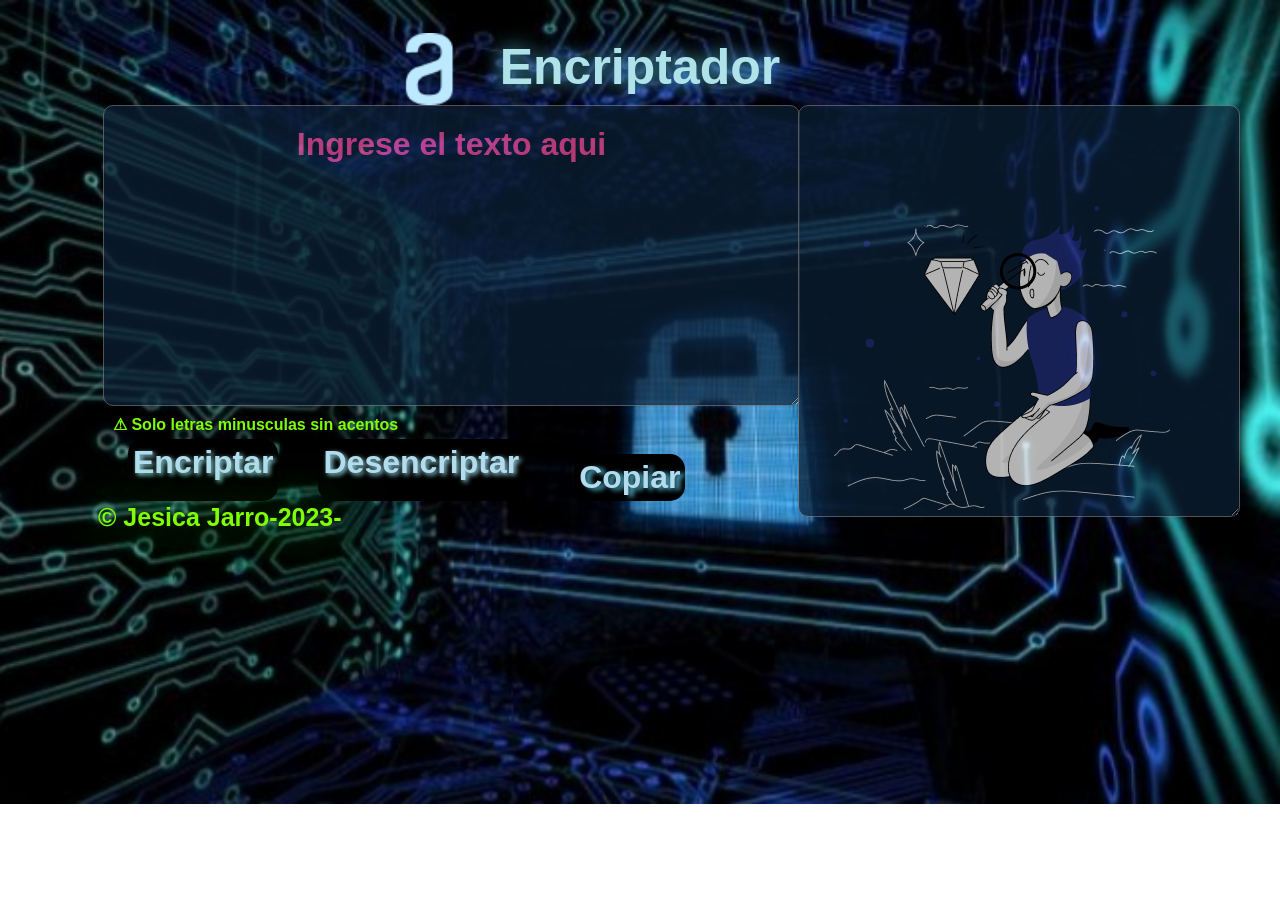
<file: index.html>
<!DOCTYPE html> 
<html lang="es">
<head>
    <meta charset="UTF-8">
    <meta http-equiv="X-UA-Compatible" content="IE=edge">
    <meta name="viewport" content="width=device-width, initial-scale=1.0">
    <title>Encriptador</title>
     <link rel ="stylesheet" href="estilo2.css" > 
</head>
<body >
    <header> 
        <div class="caja">
            <img class="logo"  src="imagenesv3.jpg/Logo.png" alt="logo alura" >
            <h1 class="titulo"> Encriptador </h1>
        </div>   
    </header>
        <main>
            <section>
                <textarea class="text-area"  cols="32" rows="7" placeholder="Ingrese el texto aqui"></textarea>
            <div>
               <p class="informacion"> Solo letras minusculas sin acentos </p>  
            </div>
            <div class="botones">
                <button1 class="btn-encriptar"> Encriptar </button1>
                <button2 class="btn-desencriptar">  Desencriptar  </button2>
                <button3 class="copiar">Copiar</button3>
            </div>
            <div class="nombre"> Jesica Jarro-2023-
                
                <a href=" https://www.linkedin.com/in/jesi-jarro-999a54233?lipi=urn%3Ali%3Apage%3Ad_flagship3_profile_view_base_contact_details%3BCbw6bZy%2FR12%2Fk1d%2FTT5vcQ%3D%3D"></a>
            </div>
            </section>
            <section>
            
                <textarea id="yaencripte" class="mensaje"  cols="20" rows="10"> </textarea>
                
        
            </section>
        </main>
 <script src="challengev3.js">
 </script> 
</body>
</html>
</file>
<file: estilo2.css>
h1{
    font-size: 50px;
    color: rgb(176, 226, 233);
    text-align: center;
  margin-top: -75px;
}
.caja{
    width: 900px;
margin-top: -200px;
    margin: auto;
}
.titulo{
    text-shadow: 0px 0px 20px  #53b6cf ;
    text-shadow: 0px 0px 30px 1 #038daf;

}
body{
 background-image: url(imagenesv3.jpg/imagen4.jpg);
    background-repeat: no-repeat;
    background-size: cover;  
}
*{
    font-style:unset;
    font: weight 300px; 
    font-size: 32px;
    font-family:cursive,Impact, Haettenschweiler, 'Arial Narrow Bold', sans-serif;
font-weight: bold;  
color: aliceblue;  
}

.logo{
    filter: hue-rotate(23deg) brightness(500%);
    margin-left:150px ;
    width: 20%;
    margin-top: 25px;

}
main{
    display:flex;
    margin-bottom: 10px;
    margin-left: 80px;
    margin-top: -20px;
}
.text-area{
    background-color:rgb(5, 36, 48);
    font-weight: bold;
    filter: hue-rotate(19deg) brightness(100%);   
    margin-top: -5px;
    margin-left: 15px;
    border-radius: 10px;
    padding: 20px;
    opacity: 0.7;

}
.mensaje{   
    background-image:url(imagenesv3.jpg/Muñeco.png);
    background-repeat: no-repeat;
    filter: hue-rotate(19deg) brightness(100%);
    background-position: 35px 100px;
    background-color: rgb(5, 36, 48);
    position:fixed;
    width: 400px;
    left: 700px;
    font-weight: bolder;
    border-radius: 10px ;
    margin-left: 98px;
    margin-top:-5px ;
    padding: 20px; 
    opacity: 0.7;
}

.mensaje:hover{
    cursor:auto;
    border-style: 4px solid;

}

.botones{
    display: flex;
    margin-top: 20px;
    transition: 1s all;
}
 ::placeholder{color: rgba(245, 83, 210);
    font-weight: bold;
    opacity: 1;
    text-align: center;
 }
 .btn-encriptar{
    margin-left: 40px;
    margin-right: 40px;
    margin-top: -25px;
    color:rgb(179, 221, 238);
    text-shadow:2px 2px 5px #9fe0f0;
    text-shadow: 4x 3px 6px 7px #2ab4d6;
    background-color:hsl(240, 100%, 0%) ;
    padding: 5px;
    border-radius: 15px;
 }
 .btn-encriptar:hover{
    cursor: pointer;
    transform:scale(1.2);
    box-shadow: 0px 0px 30px #9fe0f0;
 }
.btn-desencriptar{
    margin-top: -25px;
    color:rgb(179, 221, 238);
    text-shadow:2px 2px 5px #9fe0f0;
    text-shadow: 4x 3px 6px 7px #2ab4d6;
    background-color:hsl(240, 100%, 0%) ;
    padding: 5px;
    border-radius: 15px;
}

.btn-desencriptar:hover{
    cursor: pointer;
    transform:scale(1.2);
    box-shadow: 0px 0px 30px #53b6cf;
}
.informacion{
margin-left: 25px;
width: 500px;
margin-bottom: 30px;
    margin-top: 1px;
    font-size: 16px;
    color:chartreuse;
}
.informacion::before{
    content:"\26A0" ;  
}
.copiar{
    margin-left: 50px;
    margin-top: -10px;
    color:rgb(179, 221, 238);
    text-shadow:5px 2px 5px #53b6cf;
    background-color:hsl(240, 100%, 0%);
    padding: 5px;
    border-radius: 15px;
}
.copiar:hover{
    cursor: pointer;
    transform:scale(1.2);
    box-shadow: 0px 0px 30px #53b6cf;
}
.nombre{
    color: chartreuse;
    font-size: 25px;
    text-shadow: 0px 0px 60px #3bf04a;
    margin-left: 10px;
    margin-top: -4px;
    
}
.nombre::before{
   content:"\00A9";
   scale: 200%;
}
</file>
